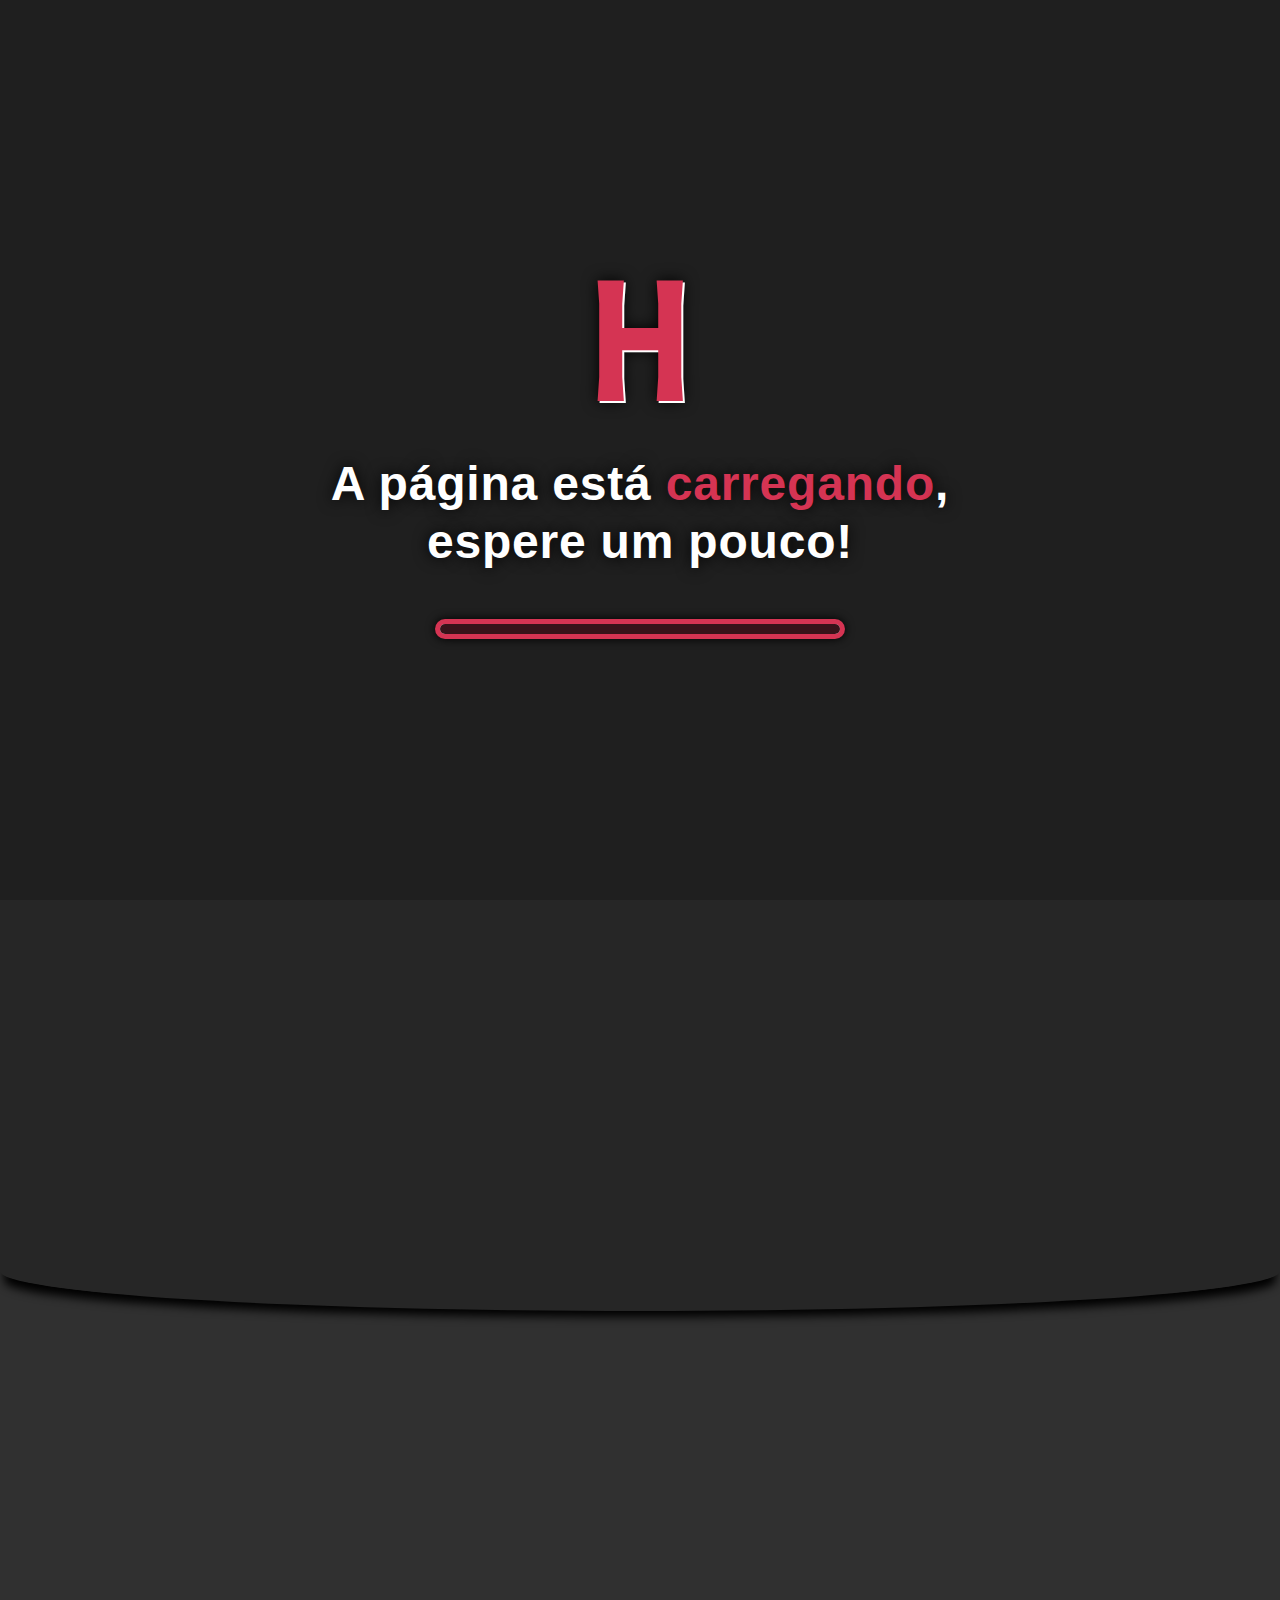
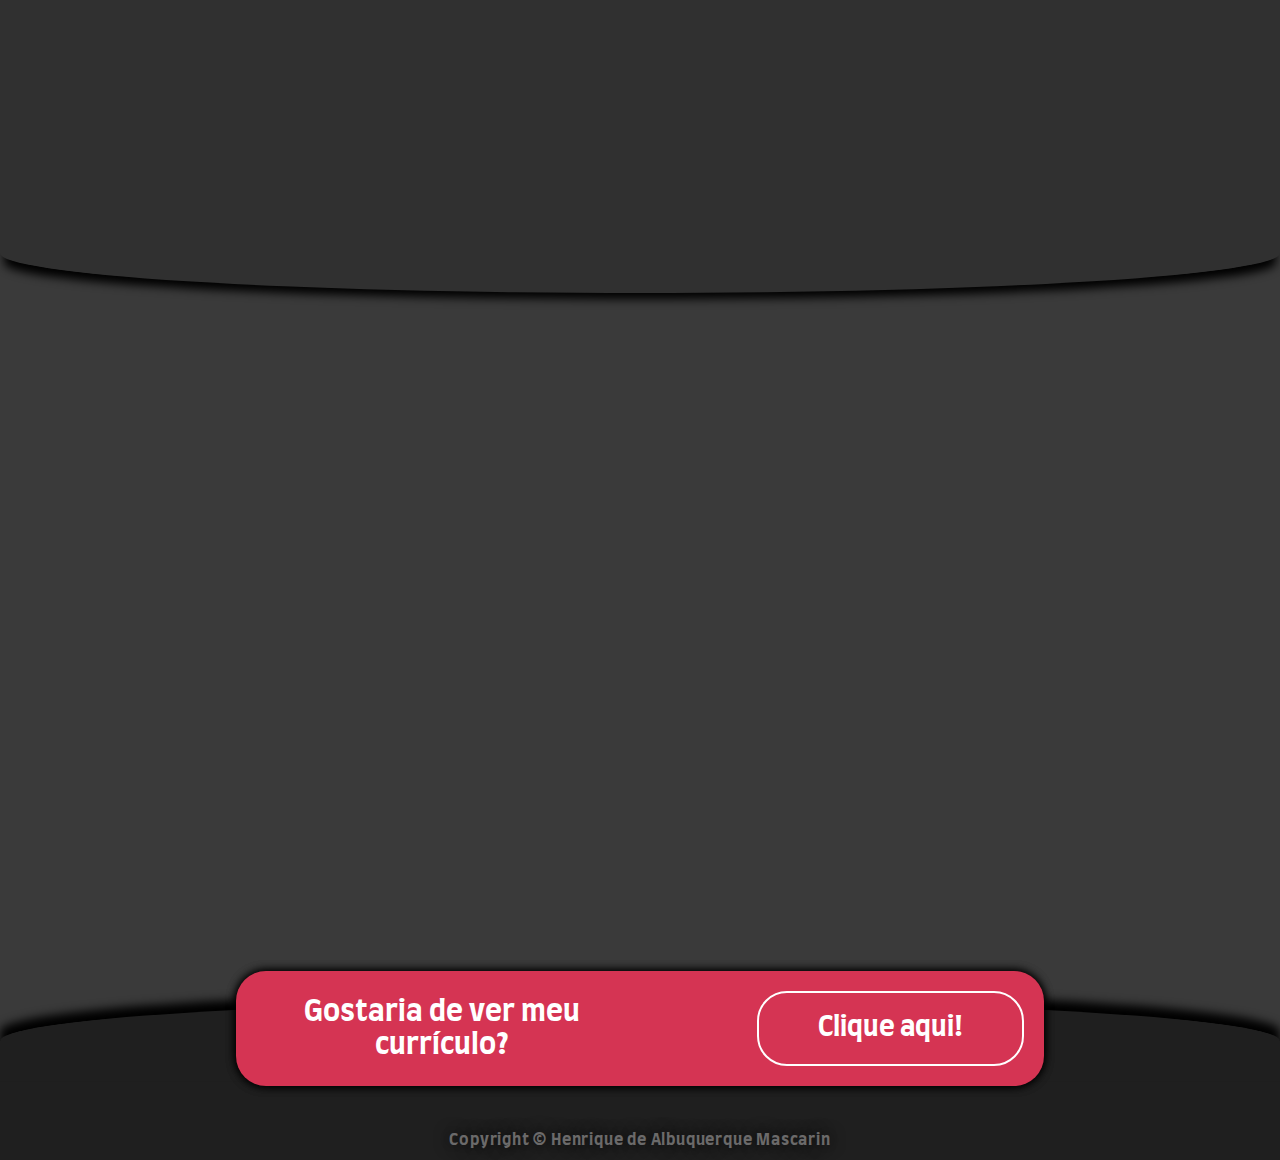
<file: index.html>
<!doctype html>
<html lang="pt-br">

<head>
    <title>Henrique | Desenvolvedor Frontend</title>
    <meta charset="utf-8">
    <meta name="author" content="Henrique de Albuquerque Mascarin">
    <meta name="description" content="Portfólio de Henrique de Albuquerque Mascarin">
    <meta name="keywords" content="Portfólio">
    <meta name="viewport" content="width=device-width, initial-scale=1.0">

    <link rel="icon" type="image/svg" sizes="76x105" href="images/favicon.svg">
    <link rel="stylesheet" href="css/normalize.css">
    <link rel="stylesheet" href="css/main.css">
    <link rel="stylesheet" href="css/fonts.css">

    <script src="js/preloader.js" defer></script>
    <script src="js/smooth-scroll.js" defer></script>
    <script src="js/navmenu.js" defer></script>
    <script src="js/info-projects.js" defer></script>
    <script src="js/selection-projects.js" defer></script>
    <script src="js/scroll-animation.js" defer></script>

</head>

<body>

    <div class="preloader">
        <h3 class="loaderLogo">H</h3>
        <p>A página está <span class="red-text">carregando</span>, espere um pouco!</p>
        <div class="loading"></div>
    </div>

    <div id="principal">
        <header class="main-header">

            <nav aria-controls="mainMenu" class="navBar navBar-noJs" aria-expanded="false">

                <div class="icons">
                    <a href="https://github.com/LuckTheGamers" class="icon-github" target="_blank"><span
                            class="hidden">Github logo</span></a>
                    <a href="https://www.linkedin.com/in/henriqueamasc/" class="icon-linkedin" target="_blank"><span
                            class="hidden">Linkedin logo</span></a>
                </div>

                <ul class="nav-menu navMenu-noJs" id="mainMenu">
                    <li class="nav-item"> <a href="#Sobre" class="nav-link">Sobre</a> </li>
                    <li class="nav-item"> <a href="#Projetos" class="nav-link">Projetos</a> </li>
                    <li class="nav-item"> <a href="#Contato" class="nav-link">Contato</a> </li>
                    <li class="nav-item logotipo"><a href="#Principal" class="nav-link">H</a> </li>
                </ul>
                <div class="hamburguer hamburguer-noJs">
                    <span class="bar"></span>
                    <span class="bar"></span>
                    <span class="bar"></span>
                </div>
            </nav>

        </header>

        <main>

            <section class="main-section" id="Principal">

                <div class="circles"></div>
                <div class="flex">
                    <h1>Olá,
                        sou <strong class="red-text">Henrique</strong>
                        desenvolvedor
                        <strong class="red-text">front-end</strong><span class="red-text">!</span>
                    </h1>

                    <img src="images/foto.webp" alt="foto de Henrique" class="photo-henrique">
                </div>

            </section>

            <section class="info" id="Sobre">
                <div class="flex canAnimate">
                    <div>
                        <h2>Sobre</h2>
                        <p>Minha paixão com a programação começou por conta dos games que eu jogava diariamente, assim
                            comecei a <strong class="red-text">desenvolver jogos</strong> com a engine <strong
                                class="red-text">Unity 5</strong><span class="red-text">.</span>

                        <p>Mas depois de um bom tempo eu decidi trocar de área, com isso tive a escolha de migrar para o
                            <strong class="red-text">front-end</strong><span class="red-text">!</span>
                        </p>
                    </div>

                    <img src="images/mario-bloco.webp" alt="personagem mario pulando com bloco acima" class="pixel-art">
                </div>
            </section>

            <section class="principal-projects" id="Projetos">
                <div class="canAnimate">
                    <h2>Projetos principais</h2>

                    <div class="projects projects-noJs">
                        <div class="project-container">
                            <div class="project-card">
                                <div class="project-div complete">
                                    <p class="title-project">God of War
                                        E-commerce
                                    </p>
                                    <img src="images/godofwar.webp" alt="Projeto portfólio" class="project-image">
                                </div>
                                <div class="project-info" id="projectOpen" aria-hidden="false">
                                    <div class="used-logos">
                                        <span class="span-logos">
                                            <img src="images/typescript.svg" alt="logo typescript" class="logo-project">
                                        </span>
                                        <span class="span-logos">
                                            <img src="images/sass.svg" alt="logo sass" class="logo-project">
                                        </span>
                                        <span class="span-logos">
                                            <img src="images/react.svg" alt="logo react" class="logo-project">
                                        </span>
                                        <span class="span-logos">
                                            <img src="images/vite-logo.svg" alt="logo vite" class="logo-project">
                                        </span>
                                    </div>
                                    <p>Projeto de e-commerce com design único.</p>
                                    <a href="https://godofwar-shop.vercel.app" target="_blank" class="project-button"
                                        title="Veja o e-commerce">Acessar</a>
                                </div>
                            </div>

                            <div class="project-card">
                                <div class="project-div complete" aria-controls="projectOpen3">
                                    <p class="title-project">Todo
                                        App
                                    </p>
                                    <img src="images/todo-list.webp" alt="Projeto Todo app" class="project-image">
                                </div>
                                <div class="project-info" id="projectOpen3" aria-hidden="false">
                                    <div class="used-logos">
                                        <span class="span-logos">
                                            <img src="images/css3.svg" alt="logo css3" class="logo-project">
                                        </span>
                                        <span class="span-logos">
                                            <img src="images/javascript.svg" alt="logo javascript" class="logo-project">
                                        </span>
                                        <span class="span-logos">
                                            <img src="images/react.svg" alt="logo react" class="logo-project">
                                        </span>
                                    </div>
                                    <p>Site de tarefas com trocador de tema.</p>
                                    <a href="https://todo-list-inky-beta.vercel.app" target="_blank"
                                        class="project-button" title="Veja a landing page">Acessar
                                    </a>
                                </div>
                            </div>

                            <div class="project-card">
                                <div class="project-div complete" aria-controls="projectOpen2">
                                    <p class="title-project">URL
                                        Shortening
                                        Landing
                                        Page
                                    </p>
                                    <img src="images/projeto-shorterLinks.webp" alt="Projeto URL shortening API"
                                        class="project-image">
                                </div>
                                <div class="project-info" id="projectOpen2" aria-hidden="false">
                                    <div class="used-logos">
                                        <span class="span-logos">
                                            <img src="images/css3.svg" alt="logo css3" class="logo-project">
                                        </span>
                                        <span class="span-logos">
                                            <img src="images/javascript.svg" alt="logo javascript" class="logo-project">
                                        </span>
                                        <span class="span-logos">
                                            <img src="images/html5.svg" alt="logo html5" class="logo-project">
                                        </span>
                                    </div>
                                    <p>Landing page encurtadora de links com API.</p>
                                    <a href="https://api-landing-page-blond.vercel.app" target="_blank"
                                        class="project-button" title="Veja a landing page">Acessar
                                    </a>
                                </div>
                            </div>
                        </div>
                    </div>
                    <div class="selection-buttons">
                        <button class="ball icon-arrow-left2" aria-label="seta esquerda"></button>
                        <button class="ball icon-arrow-right2" aria-label="seta direita"></button>
                    </div>
                </div>
            </section>

            <section class="contact-section" id="Contato">
                <div class="canAnimate">
                    <h2>Contato</h2>
                    <div class="contact-div">
                        <form action="https://formsubmit.co/bdf322556cb66da0fbbb64e5553677b4" method="POST">
                            <div>
                                <input type="text" placeholder="Nome" name="name" class="text-contact input_focus"
                                    autocomplete="off" required>
                            </div>

                            <div>
                                <input type="email" placeholder="Email" name="email" class="text-contact input_focus"
                                    required>
                            </div>

                            <div>
                                <input type="text" placeholder="Título" name="subject" class="text-contact input_focus"
                                    autocomplete="off">
                            </div>

                            <div>
                                <textarea name="msg" placeholder="Mensagem" class="text-contact textArea input_focus"
                                    autocomplete="off" required></textarea>
                            </div>
                            <input type="hidden" name="_next" value="https://henriqueold.vercel.app/thanks.html">
                            <button type="submit" class="contact-button input_focus">Enviar</button>
                        </form>
                    </div>
                </div>
            </section>
        </main>

        <footer class="main-footer">
            <div class="portfolio">
                <h2>Gostaria de ver meu currículo?</h2>
                <a href="images/currículoHenrique.pdf" download>Clique aqui!</a>
            </div>

            <p class="copyright">Copyright &copy; Henrique de Albuquerque Mascarin</p>
        </footer>
    </div>

</body>

</html>
</file>
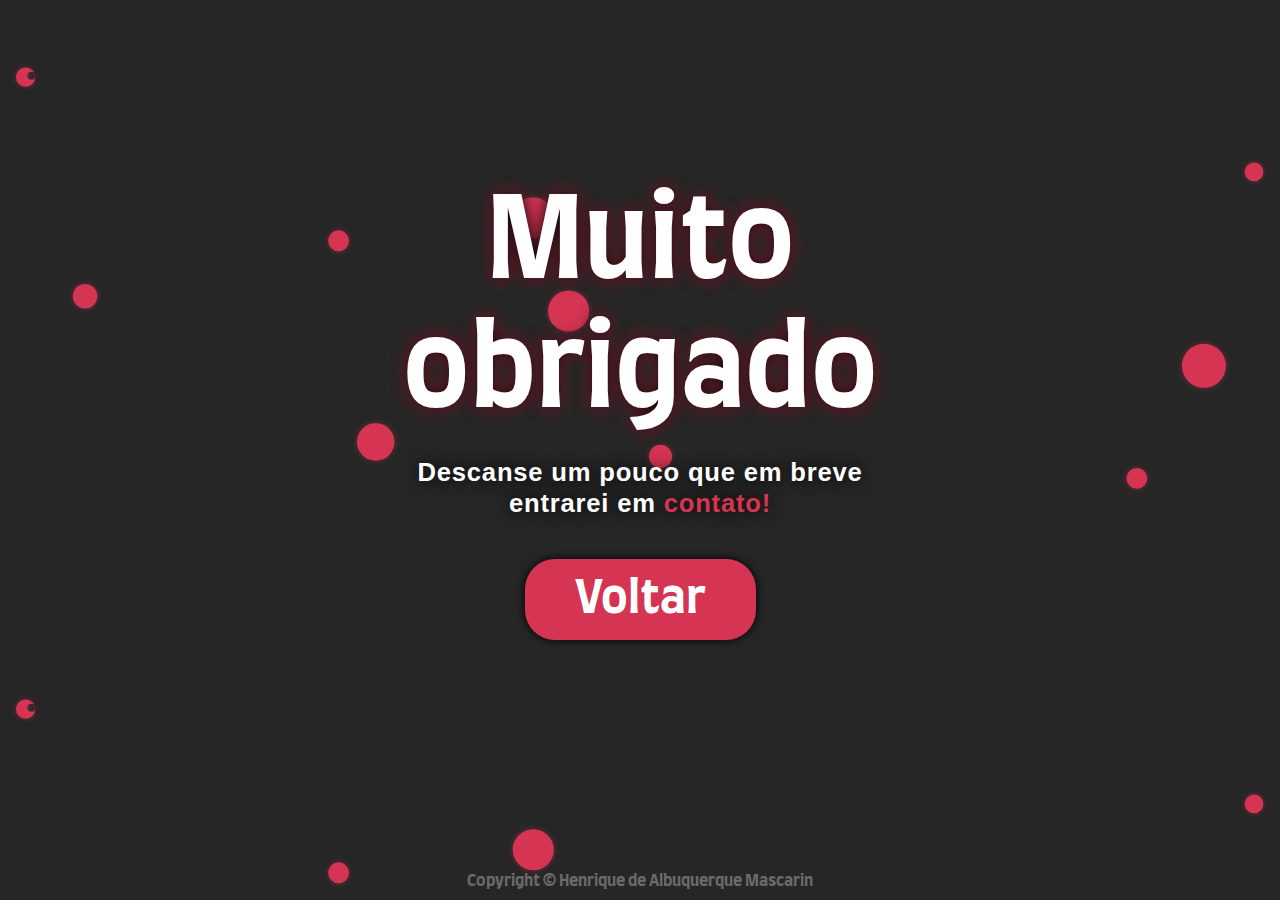
<file: thanks.html>
<!doctype html>
<html lang="pt-br">
<head>
    <title>Muito obrigado!</title>
    <meta charset="utf-8">
    <meta name="author" content="Henrique de Albuquerque Mascarin">
    <meta name="description" content="Página de agradecimento pelo seu contato">
    <meta name="keywords" content="Página de agradecimento">
    <meta name="viewport" content="width=device-width, initial-scale=1">

    <link rel="icon" type="image/svg" sizes="76x105" href="images/favicon.svg">
    <link rel="stylesheet" href="css/normalize.css">
    <link rel="stylesheet" href="css/thanks.css">
    <link rel="stylesheet" href="css/fonts.css">

</head>
<body>

    <main>
        <section class="main-section">
            <div class="flex">
                <h1>Muito
                    obrigado
                </h1>
                <p>Descanse um pouco que em breve entrarei em <span class="redtext">contato!</span></p>
                <a href="index.html" class="back-button">Voltar</a>
            </div>
        </section>
    </main>

    <footer class="main-footer">
        <p class="copyright">Copyright &copy; Henrique de Albuquerque Mascarin</p>
    </footer>

</body>
</html>
</file>
<file: css/main.css>
@charset "UTF-8";

html{
    font-family: farro, Arial, Helvetica, sans-serif;
    text-align: center;
    background-color: #1f1f1f;
}

h1,h2,h3{
    margin: 0;
    text-shadow: 0px 0px 15px #000000;
    font-size: clamp(3em, 18vw, 4em);
    padding: 0 10px;
    font-weight: bold;
    color: #d53453;
}

section h2, section h3{padding-top: 60px;}

p{
    font-family: Arial, Helvetica, sans-serif;
    font-size: clamp(1.5em, 5vw, 1.9em);
    padding: 0 20px;
    text-shadow: 0px 0px 15px #000000;
    font-weight: normal;
    color: #ffffff;
    line-height: 1.2;
    letter-spacing: .8px;
}

ul{
    list-style-type: none;
    margin: 0;
    padding: 0;
}

a{
    color: #ffffff;
    text-decoration: none;
    font-weight: bold;
}

#disable{display: none;}

::-webkit-scrollbar{
    width: 10px;
    background-color: transparent;
}
::-webkit-scrollbar-thumb{
    width: 10px;
    background-color: #d53453;
    border-radius: 10px;
}

.canAnimate{
    transition: 0.8s ease-in-out;
    padding-top: 50px;
}

.animation{
    transform: translate3d(0, -100%, 0);
    opacity: 0;
}

.hiddenOverflow{overflow: hidden;}
.preloader{display: none;}

.preloader-js{
    display: flex;
    background-color: #1f1f1f;
    position: fixed;
    width: 100vw;
    height: 100vh;
    z-index: 6;
    align-items: center;
    justify-content: center;
    flex-direction: column;
}
.preloader p{
    margin-top: 0;
    max-width: 700px;
    padding: 0 10% 0;
    font-weight: bold;
    font-size: clamp(1.5em, 5vw, 3em);
}
@keyframes logo{
    0%, 100%{
        text-shadow: 2px 2px transparent,
                0px 0px 15px #000000;
    }
    50%{
        text-shadow: 2px 2px #ffffff,
                0px 0px 15px #000000;
    }
}
.loaderLogo{
    color: #d53453;
    font-size: clamp(5em, 18vw, 10em);
    margin: 0 0 10px;
    text-shadow: 2px 2px #ffffff,
                0px 0px 15px #000000;
    animation: logo 3s infinite ease-in-out;
}
.loading{
    display: block;
    width: clamp(200px, 60vw, 400px);
    height: 10px;
    border-radius: 10px;
    background-color: #ffffff;
    border: 5px solid #d53453;
    box-shadow: 0px 0px 10px #000000;
}
@keyframes loading{
    0%{
        width: 0%;
    }
    100%{
        width: 100%;
    }
}
.loading::after{
    content: "";
    width: 100%;
    height: 100%;
    background-color: #38131a;
    display: block;
    border-radius: 10px;
    animation: loading 3s ease-in-out;
}

.hidden{
    width: 0;
    height: 0;
    overflow: hidden;
    opacity: 0;
    display: block;
}

.red-text{color: #d53453;}

.main-header{
    position: relative;
    z-index: 5;
    height: 100%;
}
.navBar{
    display: flex;
    justify-content: space-between;
    align-items: center;
    min-height: 60px;
    width: 100%;
    background-image: linear-gradient(-45deg,rgb(31, 31, 31) 45%, rgb(213, 52, 83) 45.3%);
    position: fixed;
    box-shadow: 0px 2px 10px 0px rgba(0, 0, 0, 1);
}
.nav-menu{
    display: inline-flex;
    justify-content: space-between;
    align-items: center;
    position: fixed;
    left: -100%;
    top: 60px;
    gap: 0;
    flex-direction: column;
    background-color: #1f1f1f;
    width: 100%;
    transition: 0.3s;
}
.navBar-noJs{
    flex-direction: column;
    position: relative;
}
.navMenu-noJs{
    position: relative;
    left: 0;
}
.nav-item{
    margin: 14px 0;
    font-weight: bold;
    font-size: 1.5em;
}
.nav-link{
    color: #ffffff;
    text-shadow: none;
    transition: .4s all cubic-bezier(.57,.21,.69,1.25);
}
.nav-link:hover, .nav-link:focus{
    color: #d53453;
    text-shadow: 2px 2px #ffffff;
    outline: none;
}
.nav-menu.active{
    left: 0;
    background-color: #d53453;
}
.hamburguer{
    display: block;
    cursor: pointer;
    margin-right: 20px;
}

.hamburguer-noJs{display: none;}

.bar{
    display: block;
    width: 35px;
    height: 6px;
    margin: 6px auto;
    -webkit-transition: all 0.3s ease-in-out;
    transition: all 0.3s ease-in-out;
    background-color: white;
}
.hamburguer.active .bar{background: #d53453;}

.hamburguer.active .bar:nth-child(2){opacity: 0;}

.hamburguer.active .bar:nth-child(1){
    transform: translate3d(0, 8px, 0) rotate3d(0,0,1,45deg);
}
.hamburguer.active .bar:nth-child(3){
    transform: translate3d(0, -8px, 0) rotate3d(0,0,1,-45deg);
}

.icons{
    width: fit-content;
    display: flex;
    height: 60px;
    gap: 25px;
    margin: 0 0 0 3%;
}
.icons a{
    transition: .4s all cubic-bezier(.57,.21,.69,1.25);
    background-size: clamp(35px, 15vw, 50px);
    filter: invert(100%) sepia(3%) saturate(12%) hue-rotate(348deg) brightness(103%) contrast(103%);
    width: clamp(35px, 15vw, 50px);
    height: 100%;
    outline: 0;
}
.icons a:hover{filter: invert(0%) sepia(5%) saturate(6756%) hue-rotate(339deg) brightness(103%) contrast(78%);}
.icon-github{background: center  no-repeat url(/images/github.svg);}
.icon-linkedin{background: center  no-repeat url(/images/linkedin.svg);}
.logotipo{
    font-size: 5em;
    display: inline-block;
    font-weight: bold;
    margin: 0;
}

.main-section{
    background-color: rgb(33, 33, 33);
    position: relative;
    z-index: 4;
    border: 0;
}
.main-section h1{
    color: #ffffff;
    padding-top: 100px;
    font-size: clamp(35px, 10vw, 50px);
    white-space: pre-line;
    position: relative;
}
.main-section::after{
    content: "";
    height: 40px;
    width: 100%;
    background: rgb(33, 33, 33);
    border-radius: 0px 0px 90% 90%;
    position: absolute;
    display: block;
    box-shadow: 0px 10px 10px -4px rgba(0, 0, 0, 1);
}
.circles{
    background-image: url(../images/bolinhas.svg);
    height: 780px;
    position: absolute;
    width: 100%;
    z-index: 0;
    background-repeat: no-repeat;
    background-size: clamp(26em, 100vw, 30em) 60em;
    background-position: bottom center;
}

@keyframes moving{
    0%, 100%{
        transform: translate3d(0, 0px, 0);
    }
    50%{
        transform: translate3d(0, -15px, 0);
    }
}

.photo-henrique{
    filter: drop-shadow(4px 0px 0px rgb(213, 52, 83))  
            drop-shadow(-4px 0px 0px rgb(255, 255, 255))
            drop-shadow(0px 0px 10px rgb(0, 0, 0)); 
    width: clamp(13em, 80vw, 25em);
    height: 100%;
    animation: moving 3s infinite ease-in-out;
    margin-top: 40px;
    position: relative;
    z-index: 1;
}
.info{
    background-color: rgb(38, 38, 38);
    position: relative;
    z-index: 3;
}
.info p{
    margin: 20px auto 0;
    max-width: 600px;
}
.info p:nth-child(3){margin: 30px auto 0;}

.info article{margin-bottom: 40px;}

.pixel-art{
    display: inline-block;
    width: clamp(181.6px, 80vw, 271px);
    height: 100%;
    image-rendering: pixelated;
    filter: drop-shadow(0px 0px 5px rgb(0, 0, 0)); 
    animation: moving 3s infinite ease-in-out;
}
.info::after{
    content: "";
    height: 40px;
    width: 100%;
    background: rgb(38, 38, 38);
    border-radius: 0px 0px 90% 90%;
    position: absolute;
    display: block;
    box-shadow: 0px 10px 10px -4px rgba(0, 0, 0, 1);
}

.principal-projects{
    background-color: rgb(48, 48, 48);
    position: relative;
    z-index: 2;
}
.principal-projects .canAnimate{z-index: 1;}
.principal-projects::after{
    content: "";
    height: 40px;
    width: 100%;
    background-color: rgb(48, 48, 48);
    border-radius: 0px 0px 90% 90%;
    position: absolute;
    display: block;
    box-shadow: 0px 10px 10px -4px rgba(0, 0, 0, 1);
}
.project-image, .title-project{pointer-events: none;}
.projects{
    --projects-showing: 1;
    --main-width-projects: clamp(16em, 70vw, 22em);
    margin: 25px 0 0;
    width: calc(var(--main-width-projects) * var(--projects-showing));
    position: relative;
    display: inline-flex;
    overflow-x: hidden;
    border-radius: 100px;
    transition: all 0.5s ease;
}

.projects-noJs{overflow-x: auto;}
.projects-noJs::-webkit-scrollbar-track {
    border-radius: 30px;
    background-color: #ffffff;
}
.projects-noJs::-webkit-scrollbar {height: 60px;}
.projects-noJs::-webkit-scrollbar-thumb {border-radius: 30px;}

.project-container{
    display: inline-flex;
    flex-flow: row nowrap;
    z-index: 1;
    justify-content: left;
    transition: all 0.2s;
    align-items: flex-start;
}

.project-card{
    width: var(--main-width-projects);
    transition: all 0.5s ease;
    overflow: hidden;
    display: flex;
    flex-flow: column nowrap;
    align-items: center;
    justify-content: center;
    position: relative;
} 
.project-div{
    border-radius: 100%;
    cursor: pointer;
    display: flex;
    align-items: center;
    justify-content: center;
    position: relative;
    pointer-events: auto;
    z-index: 1;
    filter: drop-shadow(0px 0px 6px rgba(0, 0, 0, 1))
            drop-shadow(0px 0px 6px rgba(213, 52, 83, 1));
}

.project-image{
    width: var(--main-width-projects);
    height: 100%;
    filter: brightness(60%);
    transition: 0.3s ease-in-out;
}
.projectImage-close{filter: brightness(100%);}

@keyframes scaleFont{
    0%, 100%{
        transform: scale3d(1, 1, 1);
    }
    50%{
        transform: scale3d(1.1, 1.1, 1.1);
    }
}

.title-project{
    font-family: farro, Arial, Helvetica, sans-serif;
    color: #d53453;
    position: absolute;
    z-index: 1;
    text-shadow: 0px 0px 15px #d53453, 
                -1px -1px 0px #ffffff,
                1px -1px 0px #ffffff,
                -1px 1px 0px #ffffff,
                1px 1px 0 #ffffff;
    font-size: clamp(1.6em, 8vw,2.7em);
    white-space: pre-line;
    animation: scaleFont 3s infinite ease-in-out;
    transition: 0.3s ease-in-out;
    opacity: 1;
}
.titleAct-close{
    animation: 0;
    opacity: 0;
}
.project-info{
    width: 80%;
    padding: 22% 0 10%;
    background-color: #1f1f1f;
    display: inline-block;
    align-items: center;
    flex-flow: column nowrap;
    box-shadow: 0px 0px 20px rgba(0, 0, 0, 1);
    position: relative;
    bottom: clamp(80px, 20vw, 120px);
    border-radius: 20px;
    transition: 0.3s ease-in-out;
    transform-origin: top;
    transform: scale3d(1, 1, 1);
}
.projectInfo-close{
    transform: scale3d(1, 0, 1);
    bottom: 100px;
    height: 0;
}
.used-logos{
    display: grid;
    grid-template-areas:
    'logo1 logo2 logo3'
    'none logo4 none2';
    grid-template-columns: repeat(3, 60px);
    grid-template-rows: 50px;
    justify-content: center;
    align-items: center;
    gap: 10px;
    margin-top: 10%;
}
.span-logos:nth-child(1){
    grid-area: logo1;
}
.span-logos:nth-child(2){
    grid-area: logo2;
}
.span-logos:nth-child(3){
    grid-area: logo3;
}
.span-logos:nth-child(4){
    grid-area: logo4;
}
.span-logos{
    display: flex;
    justify-content: center;
    border-radius: 100%;
    width: 50px;
    height: 30px;
    margin: 0 auto;
    padding: 10px 0;
    background-color: #d53453;
    box-shadow: 0px 0px 10px rgba(0, 0, 0, 1),
                0px 0px 10px rgba(213, 52, 83, 1);
}
.logo-project{
    width: 55%;
    height: 100%;
    filter: drop-shadow(0px 0px 1px rgb(255, 255, 255));
}
.span-logos:nth-child(1), .span-logos:nth-child(3){margin-bottom: 20px;}
.span-logos:nth-child(4){
    position: relative;
}
.project-info p{
    margin: 20px 0 50px;
    font-weight: 600;
    font-size: clamp(1.3em, 4vw, 1.6em);
}
.project-button{
    display: inline-block;
    padding: 10px 20px;
    background-color: #d53453;
    border-radius: 12px;
    font-size: clamp(1.5em, 4vw, 2em);
    box-shadow: 0px 0px 10px rgba(0, 0, 0, 1),
                0px 0px 10px rgba(0, 0, 0, 1);
    transition: .3s ease-in-out;
}

.project-button:focus{display: none;}
.project-button:hover{
    display: inline-block;
    box-shadow: 0px 0px 10px rgba(213, 52, 83, 1),
                0px 0px 10px rgba(0, 0, 0, 1);
    transform: scale3d(1.02, 1.02, 1.02);
}

.selection-buttons{
    z-index: 1;
    height: 40px;
    display: none;
    position: relative;
    bottom: clamp(50px, 12vw, 80px);
}
.selectionButtons-js{
    display: flex;
    align-items: center;
    justify-content: center;
    gap: 20px;
    pointer-events: none;
}
.ball{
    display: inline-flex;
    position: relative;
    justify-content: center;
    align-items: center;
    width: 50px;
    height: 45px;
    border: 0;
    background-color: #ffffff;
    border-radius: 40px;
    box-shadow: 0px 0px 6px rgba(0, 0, 0, 1),
                0px 0px 6px rgba(213, 52, 83, 1);
    cursor: pointer;
    transition: all 0.5s ease;
    pointer-events: auto;
}
.ball::before{
    background-repeat: none;
    background-size: 30px;
    width: 30px;
    height: 30px;
    filter: invert(24%) sepia(85%) saturate(1509%) hue-rotate(322deg) brightness(104%) contrast(93%)drop-shadow(0px 0px 3px #ffffff) drop-shadow(0px 0px 3px #ffffff);
}
.ball:nth-child(1):before{
    content: "";
    background-image: url(/images/arrow-left2.svg);
}
.ball:nth-child(2):before{
    content: "";
    background-image: url(/images/arrow-right2.svg);
}
.currentButton{background-color: #d53453;}

.contact-section{
    background-color: rgb(58, 58, 58);
    padding-bottom: 60px;
}
.contact-section h2{margin-bottom: 20px;}
.contact-div{
    margin-bottom: 50px;
    position: relative;
    width: 100%;
}

.text-contact{
    background-color: #1f1f1f;
    border: 0;
    width: 80%;
    padding: 10px;
    height: 2rem;
    margin-bottom: 15px;
    border-radius: 10px;
    color: rgb(255, 255, 255);
    font-size: 1.2em;
    font-weight: bold;
    border-bottom: 3px solid #d53453;
}
.input_focus{transition: .3s all ease-in-out;}
.input_focus:focus, .input_focus:hover{
    border: 3px solid #d53453;
    box-shadow: 0px 0px 10px rgba(0, 0, 0, 1),
                0px 0px 10px rgba(0, 0, 0, 1);
    outline: 0;
}
.textArea{
    resize: none;
    height: 10rem;
}
.contact-button{
    height: 4rem;
    background-color: #1f1f1f;
    border: 0;
    width: 50%;
    color: #ffffff;
    font-size: 1.8em;
    padding: 0 20px;
    border: 2px solid #d53453;
    font-weight: bold;
    border-radius: 25px;
    align-self: center;
    transition: .3s all ease-in-out;
    cursor: pointer;
}

.main-footer{
    background-image: linear-gradient(to top,rgb(31, 31, 31) 200px,rgb(58, 58, 58) 200px);
    position: relative;
}
.main-footer::before{
    content: "";
    height: 40px;
    width: 100%;
    display: block;
    border-radius: 90% 90% 0 0;
    background-color: rgb(31, 31, 31);
    box-shadow: 0px -10px 10px 0px rgba(0, 0, 0, 1);
    position: relative;
}
.portfolio{
    display: flex;
    flex-flow: column nowrap;
    padding: 20px;
    width: 60%;
    margin: auto;
    background-color: rgba(213, 52, 83, 1);
    border-radius: 30px;
    position: absolute;
    align-items: center;
    top: -40px;
    left: 0;
    right: 0;
    box-shadow: 0px 0px 10px rgba(0, 0, 0, 1),
                0px 0px 10px rgba(0, 0, 0, 1);
}
.portfolio h2{font-size: 1.5em;}
.portfolio h2,a{
    color: #ffffff;
    text-shadow: none;
}
.portfolio a{
    background-color: #d53453;
    padding: 20px;
    margin-top: 30px;
    border-radius: 30px;
    border: 2px solid #ffffff;
    display: block;
    font-size: 1.4em;
    transition: .3s ease-in-out;
}
.portfolio a:hover, .portfolio a:focus{
    transform: scale3d(1.04, 1.04, 1.04);
    box-shadow: 6px 6px 1px #ffffff;
    outline: 0;
}
.copyright{
    display: inline-block;
    padding: 0 30px;
    margin: 150px 0 10px;
    color: rgb(107, 106, 106);
    font-family: farro, Arial, Helvetica, sans-serif;
    font-weight: bold;
    font-size: 1em;
    transition: .3s all ease-in-out;
}
.copyright:hover{color: rgb(226, 226, 226);}

@media screen and (max-width:20em){
    .circles{
        background-image: url(../images/bolinhas.svg);
        height: 780px;
        position: absolute;
        width: 100%;
        background-size: 20em 62em;
    }
}

@media screen and (min-width:30em){
    .circles{background-size: clamp(26em, 100vw, 35em) 50em;}
}

@media screen and (min-width:62.5em){
    .main-footer{
        background-image: linear-gradient(to top,rgb(31, 31, 31) 120px,rgb(58, 58, 58) 120px);
    }

    .main-section::after, .info::after, .main-footer::before, .principal-projects::after{
        height: 80px;
    }

    .main-section .flex{padding: 130px 100px 0;}
    
    .circles{
        background-image: url(/images/bolinhas-pc.svg);
        height: 840px; 
        background-size: clamp(40em, 100vw, 75em) 55em;
    }

    .canAnimate{
        position: relative;
        top: 120px;
        padding: 0;
    }
    .contact-section .canAnimate{padding-bottom: 90px;}

    .icons a{
        background-size: clamp(50px, 4vw, 60px);
        width: clamp(50px, 4vw, 60px);
    }
    .icons a:hover, .icons a:focus{filter: invert(24%) sepia(85%) saturate(1509%) hue-rotate(322deg) brightness(104%) contrast(93%);}

    .navBar{
        background: #1f1f1f;
    }
    .navBar-noJs{
        flex-direction: row;
        position: fixed;
    }
    .nav-menu{
        left:0;
        top: 0;
        flex-flow: row nowrap;
        position: relative;
    }

    .hamburguer{display: none;}
    .nav-menu.active{background-color: #1f1f1f;;}
    .nav-item{margin: 0;}
    .nav-menu li:not(.logotipo){font-size: clamp(2.5em, 4vw, 3.4em);}
    .nav-menu li:nth-child(1){margin-left: auto;}
    .nav-menu li:nth-child(2){margin: 0px 60px;}
    
    .logotipo{
        padding: 0 4%;
        background-color: #d53453; 
        flex-basis: 100px;
        margin-left: auto;
        position: relative;
    }

    .flex{
        display: flex;
        flex-flow: row nowrap;
        justify-content: center;
        align-items: center;
        width: auto;
        height: auto;
        gap: 90px;
        position: relative;
        z-index: 1;
    }
    .flex h1{
        text-align: start;
        font-size: clamp(4em, 6vw, 5em);
        padding: 60px 0 20px 70px;
    }

    .photo-henrique{
        margin: 40px 40px 20px 0;
        position: relative;
        top: 50px;
        width: clamp(25em, 40vw, 25em);
    }
    
    .info .flex{
        flex-direction: row-reverse;
        gap: 100px;
    }

    .info div{
        padding-bottom: 50px;
        margin: 0;
    }
    .info p{
        margin: 20px 0 0;
        font-size: clamp(1.5em, 5vw, 1.8em);
        max-width: 19em;
    }
    .info p:nth-child(3){margin: 30px 0 0;}
    .pixel-art{
        padding: 10px 0 0 90px;
    }
    
    .info h2 , .principal-projects h2, .contact-section h2{
        font-size: 5em;
        padding-top: 0px;
    }

    .projects{--projects-showing: 2;}

    .textarea, .text-contact{max-width: 700px;}
    .contact-button{max-width: 400px;}
    .contact{top: -130px;}

    .portfolio{
        top: -30px;
        display: flex;
        flex-flow: row nowrap;
        justify-content: center;
        align-items: center;
        gap: 130px;
        font-size: 1.2em;
    }
    .portfolio h2{
        margin: 0;
        padding: 0;
        width: 50%;
    }
    .portfolio a{
        margin: 0;
        width: 30%;
    }

    .copyright{margin-top: 50px;}
}

@media screen and (min-width:77.77em){
    .projects{--projects-showing: 3;}
}
</file>
<file: css/fonts.css>
@font-face{
    src: url(/fonts/Farro-Regular.ttf) format("truetype");
    font-family: farro;
    font-display: swap;
    font-weight: normal;
    font-style: normal;
}

@font-face{
    src: url(/fonts/Farro-Bold.ttf) format("truetype");
    font-family: farro;
    font-display: swap;
    font-weight: bold;
    font-style: normal;
}

@font-face{
    src: url(/fonts/Farro-Light.ttf) format("truetype");
    font-family: farro;
    font-display: swap;
    font-weight: lighter;
    font-style: normal;
}
</file>
<file: css/thanks.css>
@charset "UTF-8";

html{
    font-family: farro, Arial, Helvetica, sans-serif;
    text-align: center;
    height: 100%;
}

body{
    min-height: 100%;
    background-image: url(../images/bolinhas.svg);
    background-color: rgb(38, 38, 38);
    background-position: bottom center;
    background-size: contain;
    display: flex;
    flex-direction: column;
}

.redtext{
    color: #d53453;
}

.flex{
    display: flex;
    flex-flow: column nowrap;
    justify-content: center;
    align-items: center;
    height: 90vh;
}

@keyframes movingY {
    50%{
        transform: translate3d(0, -15px, 0);
    }
}

.main-section h1{
    color: #ffffff;
    font-size: clamp(3.2em, 20vw, 7em);
    font-weight: bold;
    white-space: pre-line;
    margin: 100px 0 20px;
    padding: 0 14px;
    text-shadow: 0px 0px 15px #000000,
                     0px 0px 15px #d53453;
    animation: movingY 2.2s infinite ease-in-out;
}
.main-section p{
    color: #ffffff;
    text-shadow: 0px 0px 15px #000000;
    font-weight: 600;
    white-space: pre-line;
    font-family: Arial, Helvetica, sans-serif;
    font-size: clamp(1.5em, 2vw, 7em);
    padding: 0 20px;
    line-height: 1.2;
    letter-spacing: .8px;
    margin: 0;
    max-width: 500px;
}

.back-button{
    background-color: #d53453;
    padding: clamp(10px, 10vw, 15px) clamp(40px, 10vw, 50px);
    border-radius: 30px;
    font-size: clamp(2.5em, 10vw, 2.8em);
    box-shadow: 0px 0px 10px -0px rgba(0, 0, 0, 1);
    margin-top: 40px;
    color: #ffffff;
    text-decoration: none;
    font-weight: bold;
    transition: .3s all ease-in-out;
}

.back-button:focus, .back-button:hover{
    transform: scale(1.1);
    box-shadow: 0px 0px 10px rgba(0, 0, 0, 1),
                0px 0px 10px rgba(0, 0, 0, 1),
                0px 0px 15px rgba(213, 52, 83, 1);
    outline: 0;
}

.main-footer{
    background-color: transparent;
    margin-top: auto;
}

.copyright{
    display: inline-block;
    padding: 0 50px;
    margin: auto 0 10px 0;
    color: rgb(107, 106, 106);
    font-family: farro, Arial, Helvetica, sans-serif;
    font-weight: bold;
    font-size: 1em;
    transition: .3s all ease-in-out;
    position: relative;
}
.copyright:hover{
    color: rgb(226, 226, 226);
}

@media screen and (min-width:50em){
    body{
        background-image: url(../images/bolinhas-pc.svg);
    }
    .flex{
        height: 80vh;
    }
}
</file>
